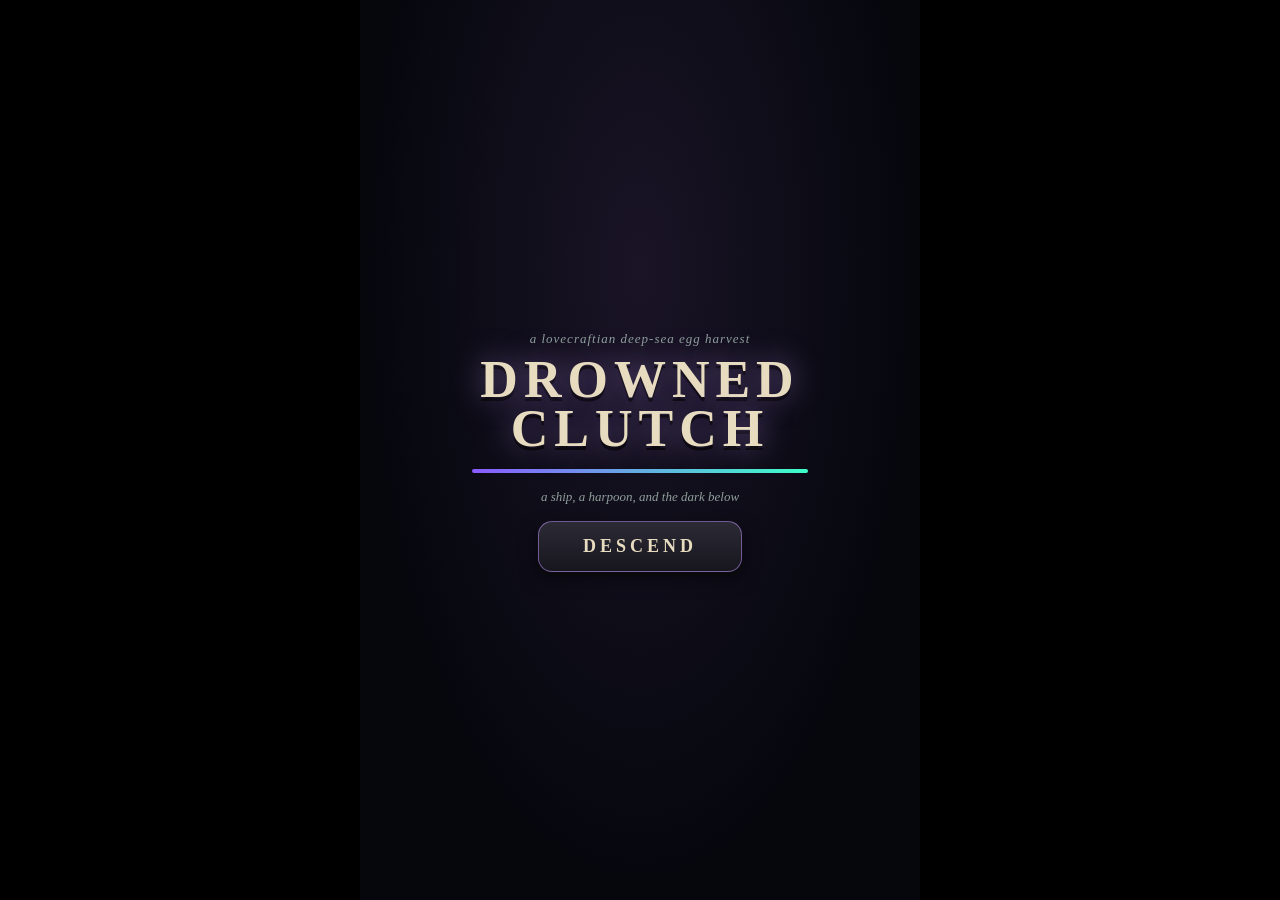
<file: index.html>
<!doctype html>
<html lang="en">
<head>
<meta charset="utf-8">
<meta name="viewport" content="width=device-width, initial-scale=1, maximum-scale=1, user-scalable=no, viewport-fit=cover">
<meta name="theme-color" content="#05070d">
<meta name="apple-mobile-web-app-capable" content="yes">
<meta name="mobile-web-app-capable" content="yes">
<meta name="apple-mobile-web-app-status-bar-style" content="black-translucent">
<meta name="apple-mobile-web-app-title" content="Drowned Clutch">
<title>Drowned Clutch</title>
<link rel="manifest" href="manifest.webmanifest">
<link rel="apple-touch-icon" href="assets/icons/icon180.png">
<link rel="icon" href="assets/icons/icon192.png">
<link rel="stylesheet" href="css/style.css">
</head>
<body>
<div id="app">
  <canvas id="cv"></canvas>

  <div id="hud">
    <div class="hud-row">
      <div class="pill money" id="moneyPill"><span class="coin">⛁</span><div><b id="moneyV">$0</b><small id="incomeV"></small></div></div>
      <div class="pill dread" id="dreadPill"><span class="eye">◉</span><div class="dbar"><i id="dreadBar"></i></div><b id="dreadV">0</b></div>
      <div class="sigil" id="sigilV"></div>
    </div>
    <div id="omenChip" class="chip hidden"></div>
  </div>

  <div id="diveHud" class="hidden">
    <div id="depthBox"><div id="depthV">0m</div><div id="zoneV"></div><div id="maxV"></div><div id="luckV"></div><div id="comboV"></div></div>
    <div id="lineBar"><i id="lineFill"></i></div>
    <div id="eggSlots" class="slots"></div>
    <div id="shieldV"></div>
    <button id="reelBtn" class="btn reel">REEL IN</button>
  </div>

  <div id="reelHud" class="hidden">
    <div id="tension"><div class="lbl">LINE TENSION</div><div class="tbar"><i id="tensionFill"></i></div></div>
    <div id="lurkWarn" class="hidden">▲ SOMETHING FOLLOWS · <b id="lurkV"></b></div>
    <div id="reelEggs" class="slots"></div>
    <div id="powerBar"><div class="lbl">REEL<br>POWER</div><div id="powerTrack"><i id="powerFill"></i><span id="powerSafe"></span><div id="powerKnob"><b id="powerV">50%</b></div></div></div>
    <div id="reelDepth"></div>
  </div>

  <div id="shipHud">
    <button id="fireBtn"><span>⇣ HARPOON</span><small>hold · slide to aim · release</small></button>
    <nav id="nav">
      <button data-panel="upgrades"><i>⚓</i>Armory</button>
      <button data-panel="crew"><i>☠</i>Crew</button>
      <button data-panel="ship"><i>⚒</i>Ship</button>
      <button data-panel="aquarium"><i>◈</i>Tanks</button>
      <button data-panel="eggs"><i>⬮</i>Eggs<span class="nbadge hidden" id="eggBadge"></span></button>
      <button data-panel="codex"><i>✥</i>Bestiary</button>
      <button data-panel="contracts"><i>✎</i>Jobs<span class="nbadge hidden" id="jobBadge"></span></button>
      <button data-panel="menu"><i>☰</i>Log</button>
    </nav>
  </div>

  <div id="banner" class="hidden"><small id="bannerSmall"></small><b id="bannerBig"></b><em id="bannerLore"></em></div>
  <div id="toasts"></div>
  <div id="tip" class="hidden"></div>

  <div id="card" class="hidden">
    <div id="cardBadge" class="badge hidden"></div>
    <div id="cardRar" class="rar"></div>
    <h2 id="cardName"></h2>
    <div id="cardTags"></div>
    <div id="cardStats"></div>
    <div class="cbtn">
      <button id="cardSell" class="btn sell">SELL</button>
      <button id="cardKeep" class="btn keep">KEEP</button>
    </div>
    <div class="cfoot"><span id="cardCount"></span><span id="cardStyle"></span><button id="cardRest" class="link">sell rest</button></div>
  </div>

  <div id="haul" class="hidden">
    <div class="haul-head"><div><small>THE HAUL</small><h2 id="haulTitle"></h2><em id="haulSub"></em></div><button id="haulClose" title="store all">STORE &amp; CLOSE</button></div>
    <div id="haulBody"></div>
    <div class="haul-foot">
      <button class="hb hatch" data-h="hatchall">HATCH ALL</button>
      <button class="hb sell" data-h="sellall">SELL ALL<b id="haulSellAll"></b></button>
      <button class="hb store" data-h="storeall">STORE ALL</button>
    </div>
  </div>

  <button id="visitBtn" class="hidden">STRIKE IT!</button>

  <div id="sheet" class="hidden">
    <div class="sheet-head"><h2 id="sheetTitle"></h2><button id="sheetClose">✕</button></div>
    <div id="sheetBody"></div>
  </div>
  <div id="modal" class="hidden"></div>
  <div id="fly"></div>

  <div id="loading">
    <div class="title"><small>a lovecraftian deep-sea egg harvest</small><h1>DROWNED<br>CLUTCH</h1></div>
    <div class="lbar"><i id="loadFill"></i></div>
    <p id="loadMsg">waking the deep…</p>
    <button id="loadGo" class="btn hidden">DESCEND</button>
  </div>
</div>
<script type="module" src="js/main.js"></script>
</body>
</html>
</file>
<file: css/style.css>
:root {
  --bone: #e8dcc0;
  --mute: #8f9f9c;
  --teal: #3dffc8;
  --gold: #ffd34d;
  --blood: #ff4d6d;
  --panel: #090b11;
  --line: rgba(232, 220, 192, 0.16);
  --sat: env(safe-area-inset-top, 0px);
  --sab: env(safe-area-inset-bottom, 0px);
  --serif: Georgia, 'Times New Roman', serif;
}
* { box-sizing: border-box; -webkit-tap-highlight-color: transparent; }
html, body { margin: 0; height: 100%; background: #000; overflow: hidden; overscroll-behavior: none; }
body { font-family: -apple-system, system-ui, 'Segoe UI', Roboto, sans-serif; color: var(--bone); user-select: none; -webkit-user-select: none; -webkit-touch-callout: none; }
#app { position: fixed; inset: 0; margin: 0 auto; max-width: 560px; overflow: hidden; background: #05070d; touch-action: none; }
#cv { position: absolute; inset: 0; display: block; touch-action: none; }
button { font: inherit; color: inherit; border: 0; background: none; cursor: pointer; touch-action: manipulation; }
.hidden { display: none !important; }

/* ---------- HUD ---------- */
#hud { position: absolute; top: 0; left: 0; right: 0; padding: calc(var(--sat) + 8px) 10px 0; pointer-events: none; z-index: 5; }
.hud-row { display: flex; gap: 8px; align-items: center; }
.pill { display: flex; align-items: center; gap: 7px; padding: 6px 11px 6px 8px; background: rgba(6, 8, 14, 0.72); border: 1px solid var(--line); border-radius: 20px; backdrop-filter: blur(6px); -webkit-backdrop-filter: blur(6px); }
.pill.money b { font: 800 18px var(--serif); color: var(--gold); letter-spacing: .5px; display: block; line-height: 1; }
.pill.money small { font-size: 10px; color: #9dff7a; display: block; margin-top: 2px; }
.coin { color: var(--gold); font-size: 18px; }
.pill.dread { margin-left: auto; pointer-events: auto; cursor: pointer; }
.pill.dread::after { content: '?'; font: 700 10px system-ui; color: var(--mute); margin-left: -2px; }
.mbox .dl { text-align: left; width: 100%; font-size: 13px; }
.pill.dread .eye { color: #c9a; font-size: 15px; }
.pill.dread b { font: 700 12px var(--serif); min-width: 18px; text-align: right; }
.dbar { width: 62px; height: 6px; border-radius: 3px; background: rgba(255,255,255,.1); overflow: hidden; }
.dbar i { display: block; height: 100%; width: 0; background: linear-gradient(90deg, #6b4b8a, #c0182f); transition: width .3s; }
.pill.dread.hot { border-color: rgba(192,24,47,.5); }
.pill.dread.crit { animation: throb 1s infinite; }
.pill.dread.crit .eye { color: #ff3355; }
@keyframes throb { 50% { box-shadow: 0 0 14px rgba(255,40,70,.6); } }
.sigil { font: 700 13px var(--serif); color: #c79bff; text-shadow: 0 0 8px #8a5bff; }
.chip { margin-top: 6px; display: inline-block; padding: 4px 10px; font-size: 11px; background: rgba(6,8,14,.75); border: 1px solid; border-radius: 12px; }

/* ---------- dive ---------- */
#diveHud, #reelHud { position: absolute; inset: 0; pointer-events: none; z-index: 4; }
#depthBox { position: absolute; top: calc(var(--sat) + 58px); left: 26px; text-shadow: 0 2px 6px #000; }
#depthV { font: 900 34px var(--serif); letter-spacing: 1px; }
#zoneV { font: italic 13px var(--serif); color: var(--bone); opacity: .85; }
#maxV { font-size: 11px; color: var(--mute); margin-top: 2px; }
#luckV { font-size: 11px; color: #9dffc8; margin-top: 2px; }
#comboV { margin-top: 4px; font: 800 13px var(--serif); color: #7ff6ff; }
#comboV i { display: block; height: 3px; margin-top: 3px; width: 90px; border-radius: 2px; background: rgba(255,255,255,.12); overflow: hidden; }
#comboV i b { display: block; height: 100%; background: #7ff6ff; }
#lineBar { position: absolute; left: 10px; top: calc(var(--sat) + 62px); bottom: 120px; width: 5px; border-radius: 3px; background: rgba(255,255,255,.1); overflow: hidden; }
#lineFill { position: absolute; left: 0; right: 0; top: 0; height: 0; background: linear-gradient(#cfe, #3dffc8); }
.slots { position: absolute; top: calc(var(--sat) + 58px); right: 10px; display: flex; flex-wrap: wrap; justify-content: flex-end; gap: 3px; max-width: 150px; }
.slots img, .slots span { width: 22px; height: 26px; object-fit: contain; }
.slots em { display: flex; align-items: center; font: 800 12px var(--serif); font-style: normal; color: var(--bone); text-shadow: 0 1px 3px #000; margin-left: 4px; }
.slots small { font-size: 11px; color: var(--mute); }
.shead { margin: 14px 2px 2px; font: 800 15px var(--serif); color: var(--gold); letter-spacing: 1px; }
.shead small { display: block; font: 500 11px system-ui; color: var(--mute); letter-spacing: 0; margin-top: 2px; }
.cagerow .cimg { width: 54px; height: 54px; flex: none; border-radius: 12px; background: radial-gradient(circle, color-mix(in srgb, var(--cg) 25%, transparent), rgba(255,255,255,.03)); border: 1px solid var(--line); }
.cagerow.on { background: color-mix(in srgb, var(--cg) 10%, transparent); border-radius: 12px; }
.slots span { border: 1px dashed rgba(232,220,192,.25); border-radius: 50% 50% 45% 45%; }
#shieldV { position: absolute; top: calc(var(--sat) + 120px); right: 12px; color: #9fd6ff; letter-spacing: 2px; }
.btn { display: inline-flex; flex-direction: column; align-items: center; justify-content: center; padding: 12px 22px; font: 800 15px var(--serif); letter-spacing: 1.5px; border-radius: 14px; background: linear-gradient(#2c2a35, #17151d); border: 1px solid rgba(232,220,192,.3); color: var(--bone); box-shadow: 0 4px 0 #0a090d, 0 6px 18px rgba(0,0,0,.5); pointer-events: auto; }
.btn:active { transform: translateY(2px); box-shadow: 0 2px 0 #0a090d; }
.btn b { font: 700 13px system-ui; letter-spacing: 0; color: var(--gold); margin-top: 2px; }
.btn.reel { position: absolute; bottom: calc(var(--sab) + 26px); left: 50%; transform: translateX(-50%); padding: 14px 34px; }
.btn.reel:active { transform: translate(-50%, 2px); }

/* ---------- reel ---------- */
#tension { position: absolute; top: calc(var(--sat) + 58px); left: 50%; transform: translateX(-50%); width: 46%; text-align: center; }
#reelHud .lbl { font: 700 10px system-ui; letter-spacing: 2px; color: var(--mute); margin-bottom: 4px; }
.tbar { height: 10px; border-radius: 5px; background: rgba(255,255,255,.1); overflow: hidden; border: 1px solid var(--line); }
#tensionFill { display: block; height: 100%; width: 0; background: linear-gradient(90deg, #6fe0c0, #ffd34d); transition: width .08s; }
#tensionFill.danger { background: linear-gradient(90deg, #ffd34d, #ff2b4a); animation: shiver .1s infinite; }
@keyframes shiver { 50% { transform: translateX(1px); } }
#reelHud #reelEggs { top: calc(var(--sat) + 100px); }
#lurkWarn { position: absolute; bottom: calc(var(--sab) + 70px); left: 50%; transform: translateX(-50%); padding: 7px 14px; border-radius: 10px; background: rgba(40,0,8,.8); color: var(--blood); font: 800 13px var(--serif); letter-spacing: 1px; white-space: nowrap; animation: throb .7s infinite; }
#powerBar { position: absolute; right: 8px; top: 30%; bottom: calc(var(--sab) + 110px); width: 74px; pointer-events: auto; display: flex; flex-direction: column; align-items: center; touch-action: none; }
#powerBar .lbl { text-align: center; line-height: 1.2; }
#powerTrack { position: relative; flex: 1; width: 30px; border-radius: 15px; background: rgba(0,0,0,.55); border: 1px solid rgba(232,220,192,.35); overflow: visible; }
#powerFill { position: absolute; left: 3px; right: 3px; bottom: 3px; border-radius: 12px; background: linear-gradient(0deg, #2b7a66, #3dffc8); max-height: calc(100% - 6px); }
#powerFill.sweet { background: linear-gradient(0deg, #2b7a66, #9dffc8); box-shadow: 0 0 12px #3dffc8; }
#powerFill.over { background: linear-gradient(0deg, #7a2b2b, #ff4d6d); box-shadow: 0 0 12px #ff4d6d; }
#powerSafe { position: absolute; left: -8px; right: -8px; height: 2px; background: #ffd34d; box-shadow: 0 0 6px #ffd34d; }
#powerSafe::after { content: 'SAFE'; position: absolute; right: 100%; top: -6px; margin-right: 2px; font: 700 8px system-ui; color: #ffd34d; letter-spacing: 1px; }
#powerKnob { position: absolute; left: 50%; width: 54px; height: 30px; margin-left: -27px; margin-bottom: -15px; border-radius: 10px; background: linear-gradient(#efe4cc, #b9ad92); color: #1b130e; display: flex; align-items: center; justify-content: center; box-shadow: 0 3px 10px rgba(0,0,0,.6); }
#powerKnob b { font: 800 12px system-ui; }
#reelDepth { position: absolute; bottom: calc(var(--sab) + 28px); left: 0; right: 90px; text-align: center; font: 700 16px var(--serif); text-shadow: 0 2px 6px #000; }

/* ---------- ship ---------- */
#shipHud { position: absolute; left: 0; right: 0; bottom: 0; z-index: 6; pointer-events: none; }
#fireBtn { pointer-events: auto; position: absolute; left: 50%; bottom: calc(var(--sab) + 78px); transform: translateX(-50%); width: 190px; height: 64px; border-radius: 32px; background: radial-gradient(circle at 50% 30%, #6b1a26, #2a0910); border: 2px solid rgba(255,200,170,.45); box-shadow: 0 0 0 4px rgba(0,0,0,.4), 0 0 30px rgba(255,60,80,.35), inset 0 2px 0 rgba(255,255,255,.15); display: flex; flex-direction: column; align-items: center; justify-content: center; touch-action: none; animation: beckon 2.4s infinite; }
#fireBtn span { font: 900 19px var(--serif); letter-spacing: 2px; color: #ffe7d6; }
#fireBtn small { font-size: 9px; letter-spacing: 1px; color: rgba(255,230,210,.7); margin-top: 2px; }
#fireBtn.held { transform: translateX(-50%) scale(.95); background: radial-gradient(circle at 50% 30%, #a3243a, #3d0c16); animation: none; box-shadow: 0 0 40px rgba(255,80,100,.7); }
@keyframes beckon { 50% { box-shadow: 0 0 0 4px rgba(0,0,0,.4), 0 0 46px rgba(255,60,80,.6), inset 0 2px 0 rgba(255,255,255,.15); } }
#nav { pointer-events: auto; position: absolute; left: 0; right: 0; bottom: 0; display: grid; grid-template-columns: repeat(8, 1fr); padding: 6px 2px calc(var(--sab) + 6px); background: linear-gradient(rgba(5,7,13,0), rgba(5,7,13,.92) 30%); }
#nav button { position: relative; display: flex; flex-direction: column; align-items: center; gap: 1px; font: 600 9.5px system-ui; color: var(--mute); padding: 6px 0; border-radius: 10px; }
#nav button i { font-style: normal; font-size: 19px; color: var(--bone); }
#nav button.on { color: var(--gold); background: rgba(255,211,77,.08); }

/* ---------- banners, toasts, tips ---------- */
#banner { position: absolute; top: 36%; left: 0; right: 0; text-align: center; pointer-events: none; z-index: 7; animation: bannerIn .5s ease-out; }
#banner.out { animation: bannerOut .6s forwards; }
#banner small { display: block; font: 700 11px system-ui; letter-spacing: 3px; color: var(--mute); }
#banner b { display: block; font: 900 30px var(--serif); letter-spacing: 1px; text-shadow: 0 0 18px currentColor, 0 3px 8px #000; margin: 4px 0; }
#banner em { font: italic 13px var(--serif); color: var(--bone); opacity: .8; text-shadow: 0 2px 6px #000; }
@keyframes bannerIn { from { opacity: 0; transform: scale(1.2); letter-spacing: 6px; } }
@keyframes bannerOut { to { opacity: 0; transform: translateY(-14px); } }
#toasts { position: absolute; top: calc(var(--sat) + 150px); left: 12px; right: 12px; display: flex; flex-direction: column; align-items: center; gap: 6px; pointer-events: none; z-index: 8; }
.toast { padding: 8px 14px; border-radius: 10px; background: rgba(6,8,14,.88); border-left: 3px solid; font: 600 12.5px system-ui; max-width: 100%; text-align: center; animation: tin .25s ease-out; transition: opacity .4s, transform .4s; }
.toast.out { opacity: 0; transform: translateY(-8px); }
@keyframes tin { from { opacity: 0; transform: translateY(-8px); } }
#tip { position: absolute; left: 16px; right: 16px; bottom: calc(var(--sab) + 160px); padding: 12px 14px; border-radius: 14px; background: rgba(232,220,192,.95); color: #1b130e; font: 600 14px var(--serif); line-height: 1.35; z-index: 9; box-shadow: 0 10px 30px rgba(0,0,0,.6); animation: tin .3s; pointer-events: auto; }
#tip::after { content: 'tap to dismiss'; display: block; font: 600 9px system-ui; letter-spacing: 1px; opacity: .5; margin-top: 4px; text-transform: uppercase; }

/* ---------- reveal card ---------- */
#card { position: absolute; left: 10px; right: 10px; bottom: calc(var(--sab) + 12px); padding: 14px 16px 10px; border-radius: 18px; background: linear-gradient(rgba(12,12,20,.86), rgba(6,6,12,.96)); border: 1.5px solid var(--rc, #888); box-shadow: 0 0 30px color-mix(in srgb, var(--rc, #888) 35%, transparent), 0 10px 40px rgba(0,0,0,.7); z-index: 10; text-align: center; animation: cardIn .35s cubic-bezier(.2,1.5,.4,1); }
@keyframes cardIn { from { opacity: 0; transform: translateY(40px) scale(.95); } }
#card .rar { font: 800 12px system-ui; letter-spacing: 4px; }
#card h2 { margin: 4px 0 6px; font: 900 24px var(--serif); text-shadow: 0 0 14px currentColor; }
#cardTags { display: flex; gap: 6px; justify-content: center; flex-wrap: wrap; }
.tag { font: 700 11px system-ui; padding: 3px 8px; border-radius: 8px; border: 1px solid var(--line); color: var(--bone); }
.tag.gold { color: var(--gold); border-color: var(--gold); }
#cardStats { font: 13px var(--serif); color: #cbbfa5; margin: 8px 4px 10px; line-height: 1.35; }
.cbtn { display: grid; grid-template-columns: 1fr 1fr; gap: 10px; }
.btn.sell { background: linear-gradient(#3b3220, #1e180e); border-color: rgba(255,211,77,.45); }
.btn.keep { background: linear-gradient(#173a33, #0c1f1b); border-color: rgba(61,255,200,.45); }
.btn.keep b { color: #9dffc8; }
.btn:disabled { opacity: .45; }
.cfoot { display: flex; justify-content: space-between; align-items: center; margin-top: 8px; font-size: 10.5px; color: var(--mute); gap: 6px; }
.link { color: var(--gold); text-decoration: underline; font-size: 11px; pointer-events: auto; }
.badge { display: inline-block; margin-bottom: 6px; padding: 4px 10px; border-radius: 10px; background: linear-gradient(90deg, #ffd34d, #ff9a3d); color: #1b130e; font: 800 10.5px system-ui; letter-spacing: 1px; }

#visitBtn { position: absolute; transform: translate(-50%, -50%); z-index: 9; padding: 14px 18px; border-radius: 40px; background: radial-gradient(#ff4d6d, #6b0d1d); color: #fff; font: 900 15px var(--serif); letter-spacing: 1px; box-shadow: 0 0 30px #ff2b4a; animation: throb .5s infinite; touch-action: manipulation; }

/* ---------- sheet ---------- */
#sheet { position: absolute; left: 0; right: 0; bottom: 0; height: 74%; z-index: 11; background: var(--panel); border-top: 1px solid rgba(232,220,192,.25); border-radius: 22px 22px 0 0; display: flex; flex-direction: column; box-shadow: 0 -20px 60px rgba(0,0,0,.6); animation: sheetIn .28s cubic-bezier(.2,1.2,.4,1); }
@keyframes sheetIn { from { transform: translateY(40%); opacity: .4; } }
.sheet-head { display: flex; align-items: center; justify-content: space-between; padding: 14px 18px 8px; border-bottom: 1px solid var(--line); }
.sheet-head h2 { margin: 0; font: 900 22px var(--serif); letter-spacing: 1px; color: var(--bone); }
#sheetClose { width: 36px; height: 36px; border-radius: 18px; background: rgba(255,255,255,.07); font-size: 16px; }
#sheetBody { flex: 1; overflow-y: auto; -webkit-overflow-scrolling: touch; padding: 10px 14px calc(var(--sab) + 90px); touch-action: pan-y; }
.sub { margin: 4px 0 10px; font-size: 12px; color: var(--mute); }
.sub b { color: var(--bone); }
.note { font-size: 11.5px; color: var(--mute); line-height: 1.4; }
.row { display: flex; align-items: center; gap: 10px; padding: 10px 4px; border-bottom: 1px solid var(--line); }
.row .ic { width: 38px; height: 38px; flex: none; border-radius: 10px; display: flex; align-items: center; justify-content: center; font-size: 20px; background: rgba(255,255,255,.05); border: 1px solid var(--line); }
.row .ic.dot { border-radius: 19px; border: 2px solid rgba(0,0,0,.4); }
.ic.room-tank { background: linear-gradient(#3caabe, #0a3246); }
.ic.room-bunk { background: repeating-linear-gradient(#5a3d27 0 5px, #2a1b12 5px 13px); }
.ic.room-winch { background: radial-gradient(circle, #b89a70 0 30%, #3a2719 32%); }
.ic.room-shrine { background: radial-gradient(circle, #b478ff 0 25%, #2a1440 70%); }
.ic.room-refinery { background: linear-gradient(#2b2b22 0 45%, #6eff78 45%); }
.ic.room-trophy { background: radial-gradient(circle at 50% 70%, #ffd27a 0 25%, #3b2819 60%); }
.row .info { flex: 1; font-size: 13px; line-height: 1.3; }
.row .info b { font: 800 14.5px var(--serif); }
.row .info small { color: var(--mute); }
.row .info span { color: #b8ad95; font-size: 12px; }
.row .info em { font-style: normal; color: var(--teal); font-size: 12px; }
.buy { flex: none; min-width: 84px; padding: 8px 10px; border-radius: 12px; background: linear-gradient(#3b3220, #1e180e); border: 1px solid rgba(255,211,77,.45); font: 800 10px system-ui; letter-spacing: 1px; display: flex; flex-direction: column; align-items: center; }
.buy b { font: 800 14px var(--serif); color: var(--gold); letter-spacing: 0; }
.buy.poor { opacity: .4; filter: grayscale(.7); }
.buy:disabled { opacity: .35; }
.buy.go { background: linear-gradient(#1f5a2c, #0f2a16); border-color: #7dff9a; font-size: 13px; }
.grid { display: grid; grid-template-columns: repeat(2, 1fr); gap: 8px; }
.fish { position: relative; padding: 8px; border-radius: 12px; background: rgba(255,255,255,.04); border: 1px solid color-mix(in srgb, var(--rc, #888) 50%, transparent); display: flex; flex-direction: column; align-items: center; text-align: center; font-size: 11px; }
.fish img { width: 100%; height: 56px; object-fit: contain; }
.fish b { font: 800 12px var(--serif); color: var(--rc); margin-top: 3px; }
.fish small { color: var(--mute); font-size: 10px; }
.fish em { font-style: normal; color: #9dff7a; margin: 3px 0; font-weight: 700; }
.fish.empty { border-style: dashed; border-color: var(--line); min-height: 110px; justify-content: center; color: var(--mute); }
.mini { padding: 4px 8px; border-radius: 8px; background: rgba(255,211,77,.12); color: var(--gold); font: 700 10.5px system-ui; }
.codex { grid-template-columns: repeat(3, 1fr); }
.tile { padding: 6px; border-radius: 12px; background: rgba(255,255,255,.04); border: 1px solid color-mix(in srgb, var(--rc) 55%, transparent); display: flex; flex-direction: column; align-items: center; text-align: center; }
.tile img { width: 100%; height: 50px; object-fit: contain; }
.tile b { font: 700 10.5px var(--serif); margin-top: 3px; line-height: 1.15; }
.tile small { font-size: 9px; color: var(--rc); letter-spacing: 1px; text-transform: uppercase; }
.tile.unknown img { filter: brightness(0) drop-shadow(0 0 2px rgba(232,220,192,.35)); opacity: .7; }
.tile.unknown b { color: var(--mute); }
.contract { padding: 12px; margin-bottom: 10px; border-radius: 14px; background: rgba(255,255,255,.04); border: 1px solid var(--line); }
.contract.done { border-color: #7dff9a; box-shadow: 0 0 16px rgba(125,255,154,.2); }
.contract > b { font: 800 15px var(--serif); }
.pbar { height: 8px; border-radius: 4px; background: rgba(255,255,255,.08); margin: 8px 0 6px; overflow: hidden; }
.pbar i { display: block; height: 100%; background: linear-gradient(90deg, #3dffc8, #ffd34d); }
.contract small { color: var(--mute); font-size: 11.5px; }
.contract small b { color: var(--gold); }
.cbtns { margin-top: 8px; display: flex; justify-content: flex-end; }
.sect { padding: 10px 2px 14px; border-bottom: 1px solid var(--line); font-size: 13px; line-height: 1.4; }
.sect h4 { margin: 0 0 8px; font: 800 15px var(--serif); letter-spacing: 1px; color: var(--gold); }
.tg { display: flex; align-items: center; justify-content: space-between; padding: 8px 0; font-size: 14px; }
.tg input { width: 22px; height: 22px; accent-color: #3dffc8; order: 2; }
.tg select { background: #17151d; color: var(--bone); border: 1px solid var(--line); border-radius: 8px; padding: 5px 8px; font-size: 13px; }
.stats { display: grid; grid-template-columns: 1fr auto; gap: 4px 10px; font-size: 13px; }
.stats span { color: var(--mute); }
.btn.danger { background: linear-gradient(#5a1420, #2a0910); border-color: rgba(255,77,109,.5); margin-top: 6px; }
.btn.ghost { background: transparent; box-shadow: none; border-color: var(--line); font-size: 12px; padding: 8px 14px; margin-top: 6px; }
.offer p { margin: 4px 0; }

/* ---------- modal ---------- */
#modal { position: absolute; inset: 0; z-index: 20; background: rgba(0,0,0,.6); display: flex; align-items: center; justify-content: center; padding: 20px; }
.mbox { width: 100%; max-width: 380px; max-height: 86%; overflow-y: auto; padding: 18px; border-radius: 18px; background: #0d0f16; border: 1px solid var(--rc, rgba(232,220,192,.3)); text-align: center; animation: cardIn .3s; display: flex; flex-direction: column; align-items: center; gap: 4px; }
.mbox h3 { margin: 6px 0 2px; font: 900 22px var(--serif); color: var(--rc, var(--bone)); }
.mbox p { margin: 4px 0; font-size: 13.5px; line-height: 1.4; }
.mbox .rar { color: var(--rc); font: 700 11px system-ui; letter-spacing: 2px; text-transform: uppercase; }
.mbox img.big { width: 100%; max-height: 140px; object-fit: contain; }
.mbox .btn { margin-top: 10px; }
.bigmoney { font: 900 34px var(--serif) !important; color: var(--gold); text-shadow: 0 0 20px rgba(255,211,77,.5); }
.muts { display: grid; grid-template-columns: repeat(4, 1fr); gap: 6px; width: 100%; margin-top: 6px; }
.mut { padding: 4px; border-radius: 8px; background: rgba(255,255,255,.04); }
.mut img { width: 100%; height: 30px; object-fit: contain; }
.mut small { display: block; font-size: 8.5px; font-weight: 700; }
.mut.no img { filter: brightness(0); opacity: .4; }
.mut.no small { opacity: .35; }

/* ---------- loading ---------- */
#loading { position: absolute; inset: 0; z-index: 50; background: radial-gradient(ellipse at 50% 30%, #1a1426, #05070d 70%); display: flex; flex-direction: column; align-items: center; justify-content: center; gap: 16px; transition: opacity .7s; }
#loading.gone { opacity: 0; pointer-events: none; }
#loading .title { text-align: center; }
#loading small { font: italic 13px var(--serif); color: var(--mute); letter-spacing: 1px; }
#loading h1 { margin: 8px 0 0; font: 900 52px/0.95 var(--serif); letter-spacing: 6px; color: var(--bone); text-shadow: 0 0 30px rgba(199,155,255,.5), 0 4px 0 #000; }
.lbar { width: 60%; height: 4px; border-radius: 2px; background: rgba(255,255,255,.1); overflow: hidden; }
.lbar i { display: block; height: 100%; width: 0; background: linear-gradient(90deg, #8a5bff, #3dffc8); transition: width .2s; }
#loadMsg { margin: 0; font: italic 13px var(--serif); color: var(--mute); }
#loadGo { padding: 14px 44px; font-size: 18px; letter-spacing: 4px; animation: beckon 2.4s infinite; border-color: rgba(199,155,255,.5); }

/* ---------- juice ---------- */
.bump { animation: bump .32s cubic-bezier(.3,1.8,.5,1); }
@keyframes bump { 0% { transform: scale(1); } 40% { transform: scale(1.22); filter: brightness(1.5); } 100% { transform: scale(1); } }
.pill.money.bump { animation: moneybump .36s cubic-bezier(.3,1.8,.5,1); }
@keyframes moneybump { 40% { transform: scale(1.12); box-shadow: 0 0 22px rgba(255,211,77,.55); border-color: rgba(255,211,77,.7); } }
.gainpop { position: absolute; left: 22px; top: calc(var(--sat) + 52px); font: 900 15px var(--serif); color: #ffe27a; text-shadow: 0 2px 6px #000, 0 0 10px rgba(255,200,60,.6); pointer-events: none; animation: gainup 1.1s ease-out forwards; }
@keyframes gainup { 0% { opacity: 0; transform: translateY(6px) scale(.8); } 15% { opacity: 1; transform: translateY(0) scale(1.15); } 100% { opacity: 0; transform: translateY(26px) scale(1); } }
#fly { position: absolute; inset: 0; pointer-events: none; z-index: 40; overflow: hidden; }
.flyer { position: absolute; will-change: transform; }
.flycoin { display: block; font-size: 20px; color: #ffd34d; text-shadow: 0 0 10px rgba(255,200,60,.9), 0 2px 3px #000; }
.flyegg { display: block; width: 30px; height: 36px; object-fit: contain; filter: drop-shadow(0 0 8px rgba(255,255,255,.5)); }
.flyfish { display: block; width: 70px; height: 40px; object-fit: contain; filter: drop-shadow(0 0 10px rgba(120,255,220,.7)); }
button.pressed { animation: press .18s ease-out; }
@keyframes press { 40% { transform: scale(.93); filter: brightness(1.25); } }
#reelBtn.pressed, #fireBtn.pressed { animation: none; }
.nbadge { position: absolute; top: 1px; right: 12%; min-width: 16px; height: 16px; padding: 0 4px; border-radius: 8px; background: #ff4d6d; color: #fff; font: 800 9.5px/16px system-ui; box-shadow: 0 0 8px rgba(255,77,109,.7); }
#nav.locked button:not([data-panel="eggs"]) { opacity: .35; pointer-events: none; }
#nav.locked button[data-panel="eggs"] { pointer-events: none; }
.slots.bump { animation: bump .25s ease-out; }
.row.pop { animation: rowpop .5s ease-out; }
@keyframes rowpop { 0% { background: rgba(255,211,77,.25); } 100% { background: transparent; } }
.fish.pop { animation: fishpop .45s cubic-bezier(.3,1.6,.5,1) both; }
@keyframes fishpop { 0% { transform: scale(.8); opacity: .3; } 100% { transform: scale(1); opacity: 1; } }

/* ---------- haul ---------- */
#haul { position: absolute; left: 8px; right: 8px; bottom: calc(var(--sab) + 64px); max-height: 70%; z-index: 12; display: flex; flex-direction: column; border-radius: 20px; background: linear-gradient(rgba(14,14,22,.97), rgba(7,7,12,.98)); border: 1px solid rgba(232,220,192,.25); box-shadow: 0 -10px 40px rgba(0,0,0,.6), 0 0 30px rgba(61,255,200,.08); animation: haulIn .45s cubic-bezier(.2,1.4,.4,1); }
#haul.closing { animation: haulOut .3s ease-in forwards; }
@keyframes haulIn { from { transform: translateY(60px) scale(.94); opacity: 0; } }
@keyframes haulOut { to { transform: translateY(40px) scale(.96); opacity: 0; } }
.haul-head { display: flex; justify-content: space-between; align-items: flex-start; padding: 14px 16px 8px; border-bottom: 1px solid var(--line); }
.haul-head small { font: 800 10px system-ui; letter-spacing: 3px; color: var(--mute); }
.haul-head h2 { margin: 2px 0; font: 900 26px var(--serif); color: var(--bone); }
.haul-head em { font: italic 12px var(--serif); color: var(--mute); }
#haulClose { padding: 8px 10px; border-radius: 10px; background: rgba(255,255,255,.06); font: 800 9.5px system-ui; letter-spacing: 1px; color: var(--mute); }
#haulBody { overflow-y: auto; padding: 6px 10px; flex: 1; -webkit-overflow-scrolling: touch; touch-action: pan-y; }
.hrow { display: flex; align-items: center; gap: 10px; padding: 8px 6px; border-bottom: 1px solid var(--line); background: radial-gradient(circle at 26px 50%, color-mix(in srgb, var(--ec) 18%, transparent), transparent 70px); }
.hrow.enter { animation: hrowIn .5s cubic-bezier(.2,1.5,.4,1) both; }
@keyframes hrowIn { from { transform: translateX(-30px) scale(.9); opacity: 0; } }
.hegg { position: relative; width: 46px; height: 52px; flex: none; }
.hegg img { width: 100%; height: 100%; object-fit: contain; filter: drop-shadow(0 0 8px color-mix(in srgb, var(--ec) 70%, transparent)); animation: eggbob 2.4s ease-in-out infinite; }
@keyframes eggbob { 50% { transform: translateY(-3px) rotate(4deg); } }
.hcount { position: absolute; right: -6px; bottom: -2px; font: 900 14px var(--serif); color: #fff; text-shadow: 0 0 6px #000, 0 2px 3px #000; }
.hinfo { flex: 1; min-width: 0; }
.hinfo b { font: 800 14px var(--serif); display: block; }
.hinfo small { font-size: 10.5px; color: var(--mute); }
.hbtns { display: flex; gap: 5px; }
.hb { display: flex; flex-direction: column; align-items: center; justify-content: center; border-radius: 12px; font: 900 12px var(--serif); letter-spacing: 1px; padding: 10px 8px; border: 1px solid; box-shadow: 0 3px 0 rgba(0,0,0,.5); }
.hb:active { transform: translateY(2px); box-shadow: 0 1px 0 rgba(0,0,0,.5); }
.hb b { font: 800 10.5px system-ui; letter-spacing: 0; margin-top: 1px; }
.hb.sm { padding: 7px 7px; font-size: 9.5px; min-width: 50px; }
.hb.sm b { font-size: 9.5px; }
.hb.hatch { background: linear-gradient(#5a1a3c, #2a0b1c); border-color: rgba(255,120,190,.55); color: #ffd6ec; }
.hb.sell { background: linear-gradient(#4a3a12, #231a07); border-color: rgba(255,211,77,.55); color: #ffe7a0; }
.hb.sell b { color: var(--gold); }
.hb.store { background: linear-gradient(#123a3a, #081d1d); border-color: rgba(61,255,200,.45); color: #c4fff0; }
.haul-foot { display: grid; grid-template-columns: 1fr 1fr 1fr; gap: 8px; padding: 10px 12px 12px; border-top: 1px solid var(--line); }
.haul-foot .hb { padding: 13px 4px; font-size: 13px; }
/* ---------- inventory + storage ---------- */
.abtns { display: grid; grid-template-columns: 1fr 1fr; gap: 8px; margin: 4px 0 6px; }
.buy.wide { width: 100%; padding: 10px; font-size: 10.5px; }
.erow { background: radial-gradient(circle at 26px 50%, color-mix(in srgb, var(--ec) 16%, transparent), transparent 70px); }
.ebtns { display: grid; grid-template-columns: 1fr 1fr; gap: 4px; flex: none; }
.mini.go { background: rgba(61,255,200,.12); color: #9dffd8; }
.fbtns { display: flex; gap: 4px; flex-wrap: wrap; justify-content: center; }
.fish.stored { opacity: .9; border-style: dashed; }
.fish.stored em { color: #9fb3b0; }
</file>
